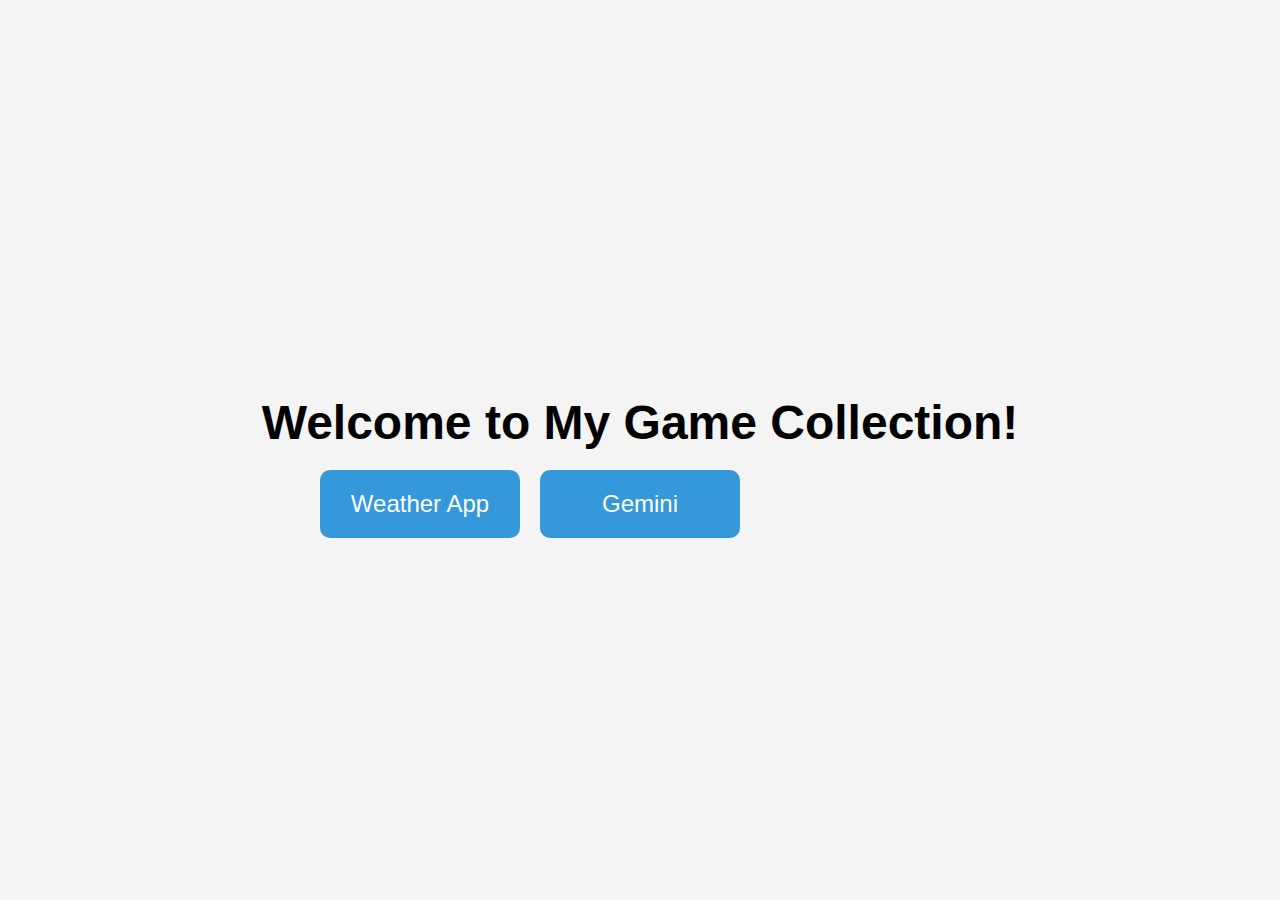
<file: index.html>
<!DOCTYPE html>
<html lang="en">
<head>
    <meta charset="UTF-8">
    <meta name="viewport" content="width=device-width, initial-scale=1.0">
    <title>Multiple AI Chatbots</title>
    <style>
        body {
            font-family: Arial, sans-serif;
            background-color: #f4f4f4;
            display: flex;
            justify-content: center;
            align-items: center;
            height: 100vh;
            margin: 0;
        }

        .container {
            text-align: center;
        }

        h1 {
            font-size: 3em;
            margin-bottom: 20px;
        }

        .game-list {
            display: grid;
            grid-template-columns: repeat(3, 200px);
            gap: 20px;
            justify-content: center;
        }

        .game-item {
            background-color: #3498db;
            color: white;
            padding: 20px;
            border-radius: 10px;
            text-decoration: none;
            font-size: 1.5em;
            transition: background-color 0.3s;
        }

        .game-item:hover {
            background-color: #2980b9;
        }
    </style>
</head>
<body>
    <div class="container">
        <h1>Welcome to My Game Collection!</h1>
        <div class="game-list">
            <a href="weather.html" class="game-item">Weather App</a>
            <a href="gemini.html" class="game-item">Gemini</a>



            <!-- Add more games as you go -->
        </div>
    </div>
</body>
</html>
</file>
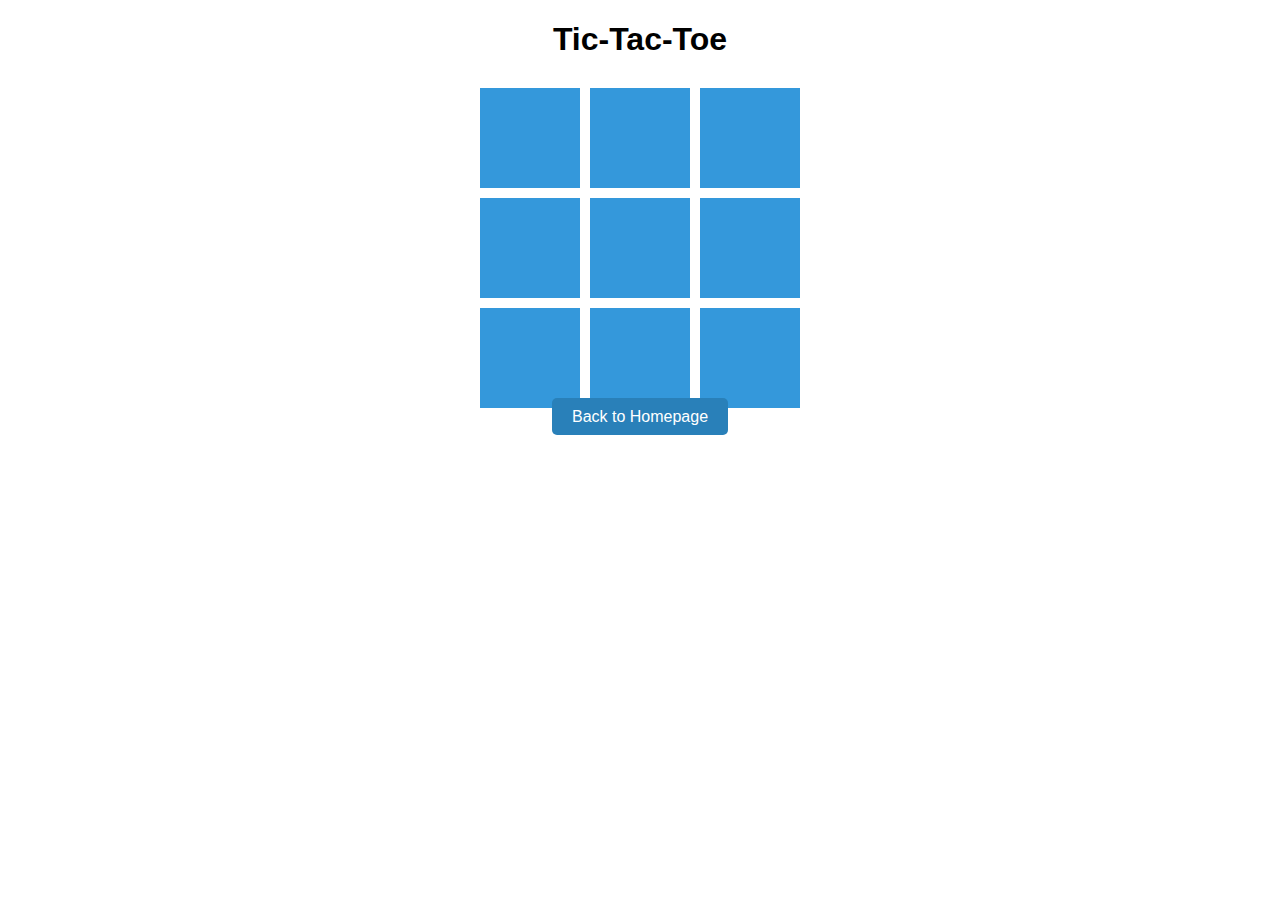
<file: game2.html>
<!DOCTYPE html>
<html lang="en">
<head>
    <meta charset="UTF-8">
    <meta name="viewport" content="width=device-width, initial-scale=1.0">
    <title>Tic-Tac-Toe</title>
    <style>
        body {
            font-family: Arial, sans-serif;
            text-align: center;
        }

        .board {
            display: grid;
            grid-template-columns: repeat(3, 100px);
            grid-template-rows: repeat(3, 100px);
            gap: 10px;
            justify-content: center;
            margin-top: 30px;
        }

        .cell {
            width: 100px;
            height: 100px;
            background-color: #3498db;
            color: white;
            font-size: 2em;
            display: flex;
            justify-content: center;
            align-items: center;
            cursor: pointer;
        }

        #back-btn {
            margin-top: 20px;
            padding: 10px 20px;
            background-color: #2980b9;
            color: white;
            border: none;
            border-radius: 5px;
            text-decoration: none;
        }
    </style>
</head>
<body>
    <h1>Tic-Tac-Toe</h1>
    <div class="board" id="board">
        <!-- Cells will be generated by JavaScript -->
    </div>
    <a id="back-btn" href="index.html">Back to Homepage</a>

    <script>
        const board = document.getElementById('board');
        const cells = [];
        let currentPlayer = 'X';

        for (let i = 0; i < 9; i++) {
            const cell = document.createElement('div');
            cell.classList.add('cell');
            cell.addEventListener('click', handleClick);
            cells.push(cell);
            board.appendChild(cell);
        }

        function handleClick(e) {
            const cell = e.target;
            if (!cell.textContent) {
                cell.textContent = currentPlayer;
                if (checkWinner()) {
                    alert(`${currentPlayer} wins!`);
                    resetBoard();
                } else {
                    currentPlayer = currentPlayer === 'X' ? 'O' : 'X';
                }
            }
        }

        function checkWinner() {
            const winningCombinations = [
                [0, 1, 2], [3, 4, 5], [6, 7, 8],
                [0, 3, 6], [1, 4, 7], [2, 5, 8],
                [0, 4, 8], [2, 4, 6]
            ];

            return winningCombinations.some(combination => {
                const [a, b, c] = combination;
                return cells[a].textContent === currentPlayer &&
                       cells[b].textContent === currentPlayer &&
                       cells[c].textContent === currentPlayer;
            });
        }

        function resetBoard() {
            cells.forEach(cell => cell.textContent = '');
            currentPlayer = 'X';
        }
    </script>
</body>
</html>
</file>
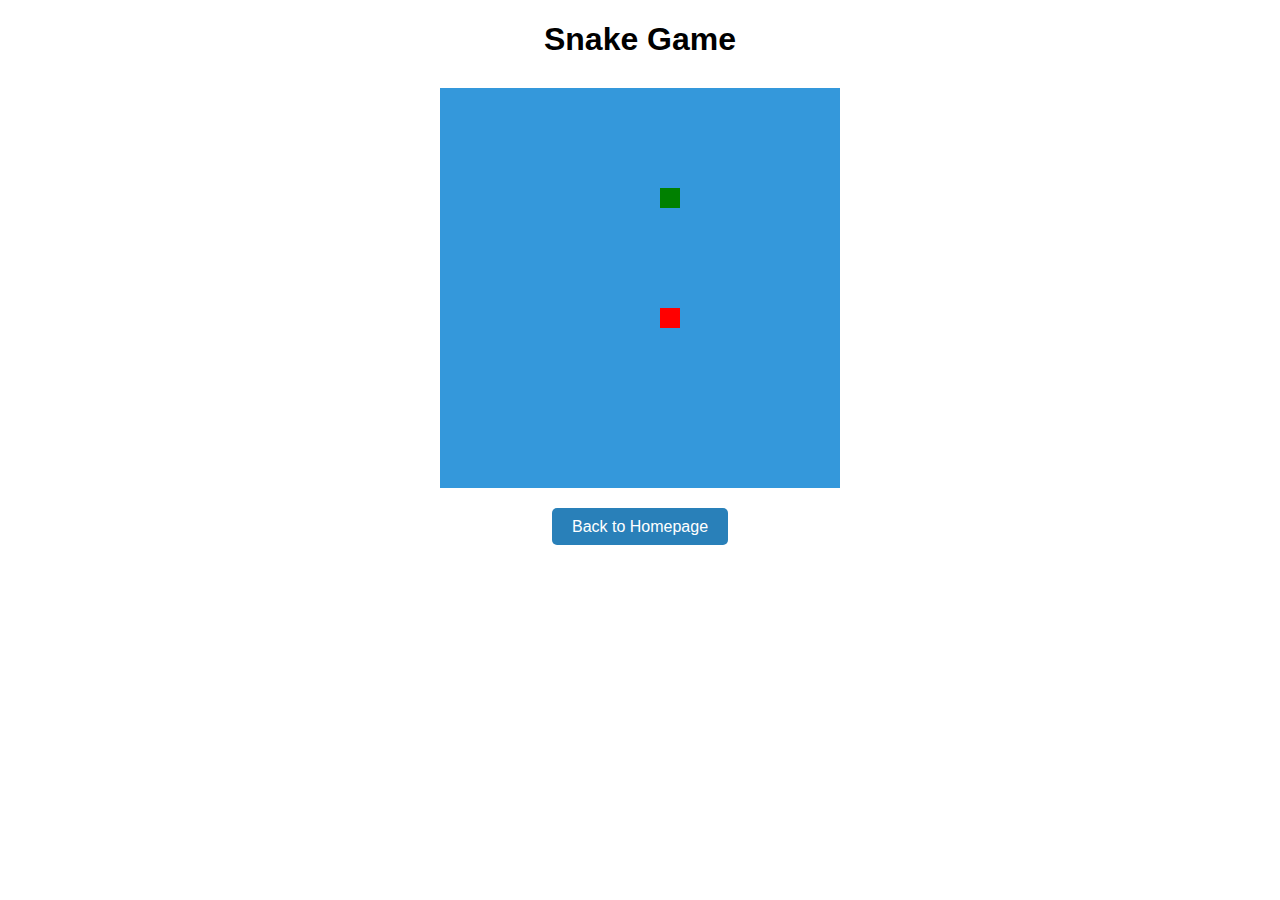
<file: game3.html>
<!DOCTYPE html>
<html lang="en">
<head>
    <meta charset="UTF-8">
    <meta name="viewport" content="width=device-width, initial-scale=1.0">
    <title>Snake Game</title>
    <style>
        body {
            font-family: Arial, sans-serif;
            text-align: center;
        }

        canvas {
            background-color: #3498db;
            display: block;
            margin: 30px auto;
        }

        #back-btn {
            margin-top: 20px;
            padding: 10px 20px;
            background-color: #2980b9;
            color: white;
            border: none;
            border-radius: 5px;
            text-decoration: none;
        }
    </style>
</head>
<body>
    <h1>Snake Game</h1>
    <canvas id="gameCanvas" width="400" height="400"></canvas>
    <a id="back-btn" href="index.html">Back to Homepage</a>

    <script>
        const canvas = document.getElementById('gameCanvas');
        const ctx = canvas.getContext('2d');
        const scale = 20;
        let snake = [{x: 5 * scale, y: 5 * scale}];
        let food = {x: Math.floor(Math.random() * 20) * scale, y: Math.floor(Math.random() * 20) * scale};
        let dx = scale;
        let dy = 0;
        let gameInterval;

        function draw() {
            ctx.clearRect(0, 0, canvas.width, canvas.height);
            ctx.fillStyle = 'green';
            snake.forEach(part => ctx.fillRect(part.x, part.y, scale, scale));
            
            ctx.fillStyle = 'red';
            ctx.fillRect(food.x, food.y, scale, scale);
        }

        function moveSnake() {
            const head = {...snake[0]};
            head.x += dx;
            head.y += dy;
            snake.unshift(head);
            if (head.x === food.x && head.y === food.y) {
                food = {x: Math.floor(Math.random() * 20) * scale, y: Math.floor(Math.random() * 20) * scale};
            } else {
                snake.pop();
            }
        }

        function gameLoop() {
            moveSnake();
            draw();
        }

        document.addEventListener('keydown', (event) => {
            if (event.key === 'ArrowUp' && dy === 0) {
                dx = 0;
                dy = -scale;
            }
            if (event.key === 'ArrowDown' && dy === 0) {
                dx = 0;
                dy = scale;
            }
            if (event.key === 'ArrowLeft' && dx === 0) {
                dx = -scale;
                dy = 0;
            }
            if (event.key === 'ArrowRight' && dx === 0) {
                dx = scale;
                dy = 0;
            }
        });

        gameInterval = setInterval(gameLoop, 100);
    </script>
</body>
</html>
</file>
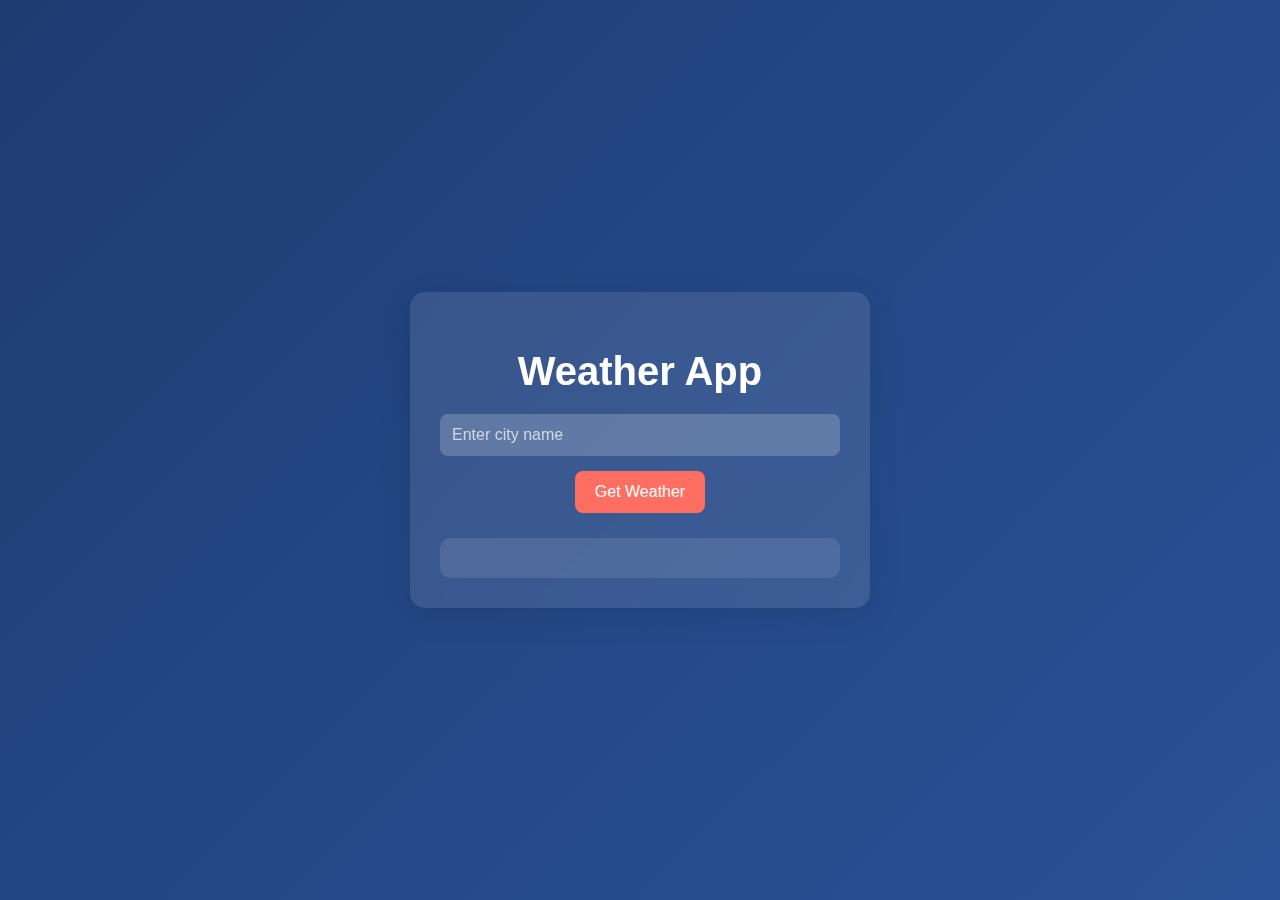
<file: weather.html>
<!DOCTYPE html>
<html lang="en">
<head>
    <meta charset="UTF-8">
    <meta name="viewport" content="width=device-width, initial-scale=1.0">
    <title>Weather App</title>
    <style>
        /* General Styles */
        body {
            font-family: 'Segoe UI', Tahoma, Geneva, Verdana, sans-serif;
            background: linear-gradient(135deg, #1e3c72, #2a5298);
            color: white;
            display: flex;
            justify-content: center;
            align-items: center;
            height: 100vh;
            margin: 0;
            padding: 0;
        }

        .container {
            background: rgba(255, 255, 255, 0.1);
            padding: 30px;
            border-radius: 15px;
            box-shadow: 0 8px 32px rgba(0, 0, 0, 0.1);
            backdrop-filter: blur(10px);
            text-align: center;
            max-width: 400px;
            width: 100%;
        }

        h1 {
            font-size: 2.5rem;
            margin-bottom: 20px;
            color: #fff;
        }

        input {
            padding: 12px;
            font-size: 16px;
            border: none;
            border-radius: 8px;
            width: calc(100% - 24px);
            margin-bottom: 15px;
            background: rgba(255, 255, 255, 0.2);
            color: white;
            outline: none;
        }

        input::placeholder {
            color: rgba(255, 255, 255, 0.7);
        }

        button {
            padding: 12px 20px;
            font-size: 16px;
            border: none;
            border-radius: 8px;
            background: #ff6f61;
            color: white;
            cursor: pointer;
            transition: background 0.3s ease;
        }

        button:hover {
            background: #ff4a3d;
        }

        .weather-info {
            margin-top: 25px;
            font-size: 18px;
            text-align: left;
            background: rgba(255, 255, 255, 0.1);
            padding: 20px;
            border-radius: 10px;
        }

        .weather-info p {
            margin: 10px 0;
            color: #fff;
        }

        .weather-info strong {
            color: #ff6f61;
        }

        .error {
            color: #ff4a3d;
            font-weight: bold;
        }

        /* Animation */
        @keyframes fadeIn {
            from {
                opacity: 0;
                transform: translateY(20px);
            }
            to {
                opacity: 1;
                transform: translateY(0);
            }
        }

        .weather-info, .error {
            animation: fadeIn 0.5s ease-in-out;
        }
    </style>
</head>
<body>

    <div class="container">
        <h1>Weather App</h1>
        <input type="text" id="cityInput" placeholder="Enter city name">
        <button onclick="getWeather()">Get Weather</button>

        <div class="weather-info" id="weatherData"></div>
    </div>

    <script>
        async function getWeather() {
            const apiKey = "1347721688723f20e98171623fce9289"; // Replace with your API key
            const city = document.getElementById("cityInput").value;
            const url = `https://api.openweathermap.org/data/2.5/weather?q=${city}&appid=${apiKey}&units=metric`;

            try {
                const response = await fetch(url);
                if (!response.ok) {
                    throw new Error("City not found!");
                }
                const data = await response.json();

                // Extract weather data
                const temp = data.main.temp;
                const humidity = data.main.humidity;
                const pressure = data.main.pressure;
                const wind = data.wind.speed;
                const description = data.weather[0].description;
                const icon = data.weather[0].icon;

                // Display the weather details
                document.getElementById("weatherData").innerHTML = `
                    <p><strong>Temperature:</strong> ${temp}°C</p>
                    <p><strong>Humidity:</strong> ${humidity}%</p>
                    <p><strong>Pressure:</strong> ${pressure} hPa</p>
                    <p><strong>Wind Speed:</strong> ${wind} m/s</p>
                    <p><strong>Condition:</strong> ${description}</p>
                    <img src="http://openweathermap.org/img/wn/${icon}@2x.png" alt="${description}">
                `;
            } catch (error) {
                document.getElementById("weatherData").innerHTML = `<p class="error">${error.message}</p>`;
            }
        }
    </script>

</body>
</html>
</file>
